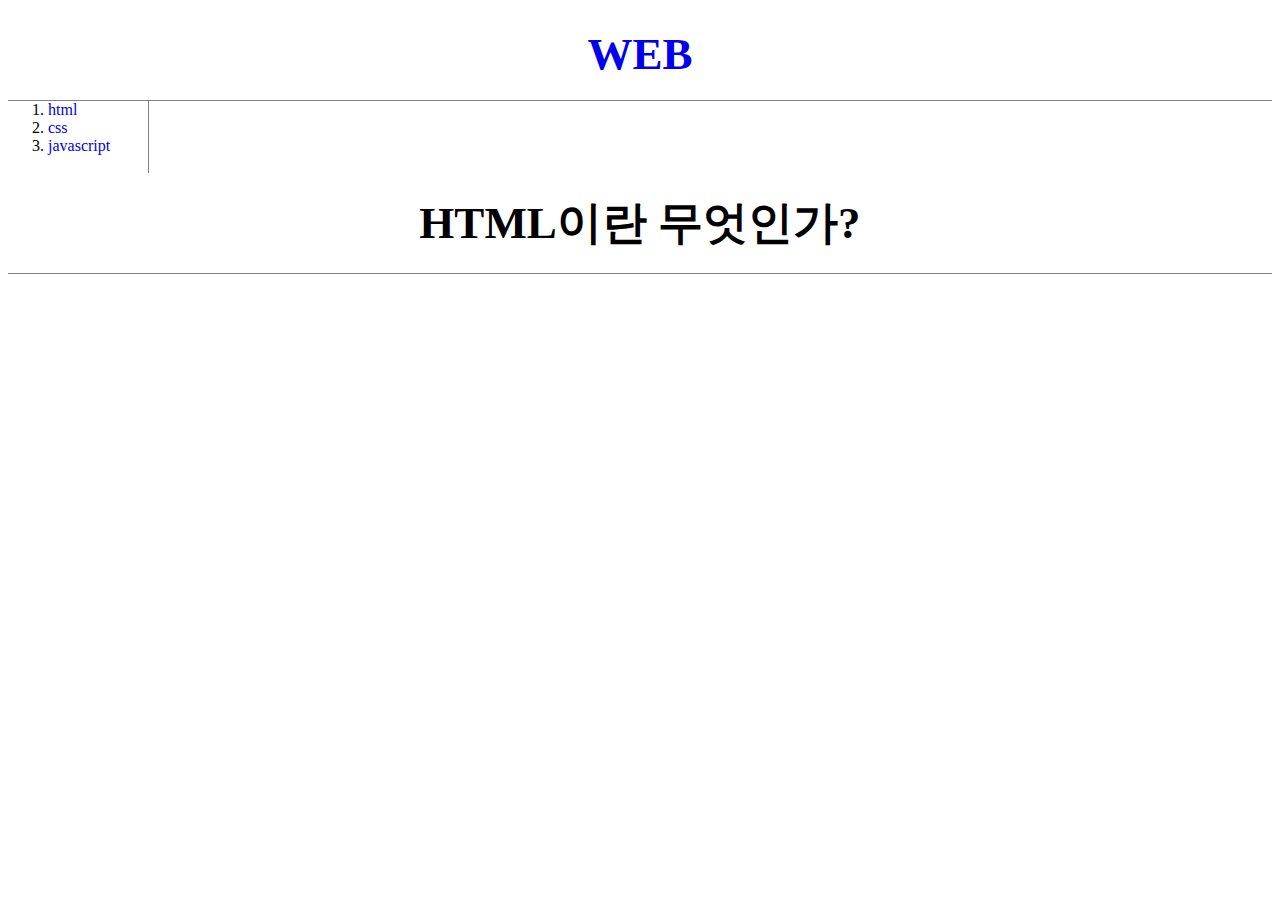
<file: index.html>
<!doctype html>
<html>
  <head>
    <title>WEB1 - html</title>
    <meta charset="utf-8">
    <link rel="stylesheet" href="style.css">
  </head>

  <body>
    <h1><a href="index.html">WEB</a></h1>
    <ol>
      <li><a href="1.html">html</a></li>
      <li><a href="2.html">css</a></li>
      <li><a href="3.html">javascript</a></li><br>
    </ol>
    <h1>HTML이란 무엇인가?</h1><br>
  </body>
</html>
</file>
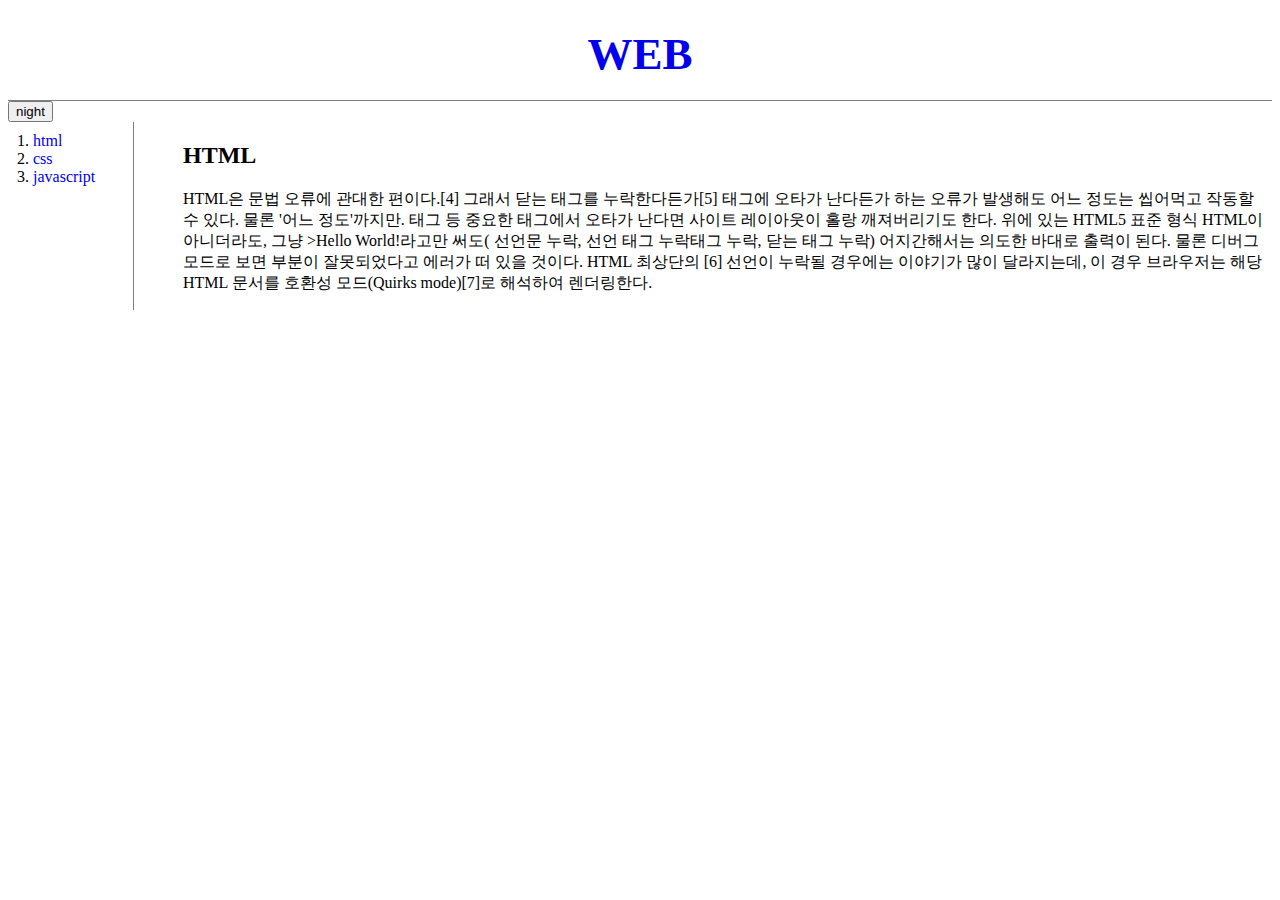
<file: 1.html>
<!doctype html>
<html>
  <head>
    <title>WEB1 - html</title>
    <meta charset="utf-8">
    <link rel="stylesheet" href="style.css">
    <script
    src="colors.js">
    </script>
  </head>
  <body >
    <h1><a href="index.html">WEB</a></h1>
      <input type="button" value="night" onclick="button(this);">
    <div id="grid">
      <ol >
        <li><a href="1.html">html</a></li>
        <li><a href="2.html" >css</a></li>
        <li><a href="3.html">javascript</a></li><br>
      </ol>
      <div id = "article">
        <h2>HTML</h2>
        <p>
          HTML은 문법 오류에 관대한 편이다.[4] 그래서 닫는 태그를 누락한다든가[5]
          태그에 오타가 난다든가 하는 오류가 발생해도 어느 정도는 씹어먹고 작동할 수 있다.
          물론 '어느 정도'까지만.  태그 등 중요한 태그에서 오타가 난다면 사이트
          레이아웃이 홀랑 깨져버리기도 한다. 위에 있는 HTML5 표준 형식 HTML이
          아니더라도, 그냥 >Hello World!라고만 써도(<!DOCTYPE> 선언문 누락,
           선언 태그 누락태그 누락, 닫는 태그  누락)
          어지간해서는 의도한 바대로 출력이 된다. 물론 디버그 모드로 보면
          부분이 잘못되었다고 에러가 떠 있을 것이다. HTML 최상단의 <!DOCTYPE>[6]
          선언이 누락될 경우에는 이야기가 많이 달라지는데, 이 경우 브라우저는 해당
          HTML 문서를 호환성 모드(Quirks mode)[7]로 해석하여 렌더링한다.
        </p>
      </div>
    </div>
  </body>
</html>
</file>
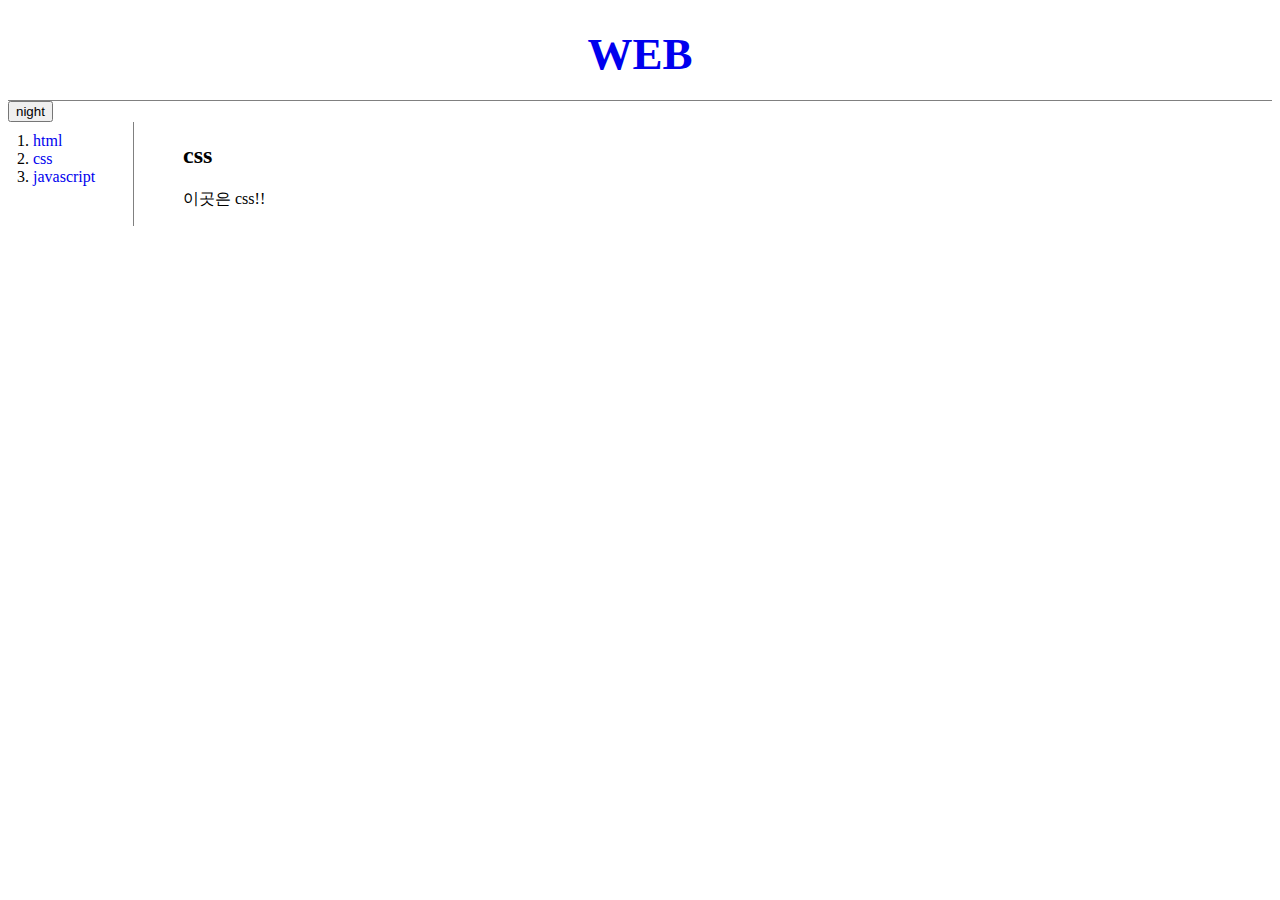
<file: 2.html>
<!doctype html>
<html>
  <head>
    <title>WEB1 - html</title>
    <meta charset="utf-8">
  <link rel="stylesheet" href="style.css">
  <script
  src="colors.js">
  </script>
  </head>
  <body>
    <h1><a href="index.html">WEB</a></h1>
    <input type="button" value="night" onclick="button(this);">
    <div id="grid">
      <ol>
        <li><a href="1.html">html</a></li>
        <li><a href="2.html" >css</a></li>
        <li><a href="3.html">javascript</a></li><br>
      </ol>
      <div id = "article">
        <h2>css</h2>
        <p>
          이곳은 css!!
        </p>
      </div>
    </div>
  </body>
</html>
</file>
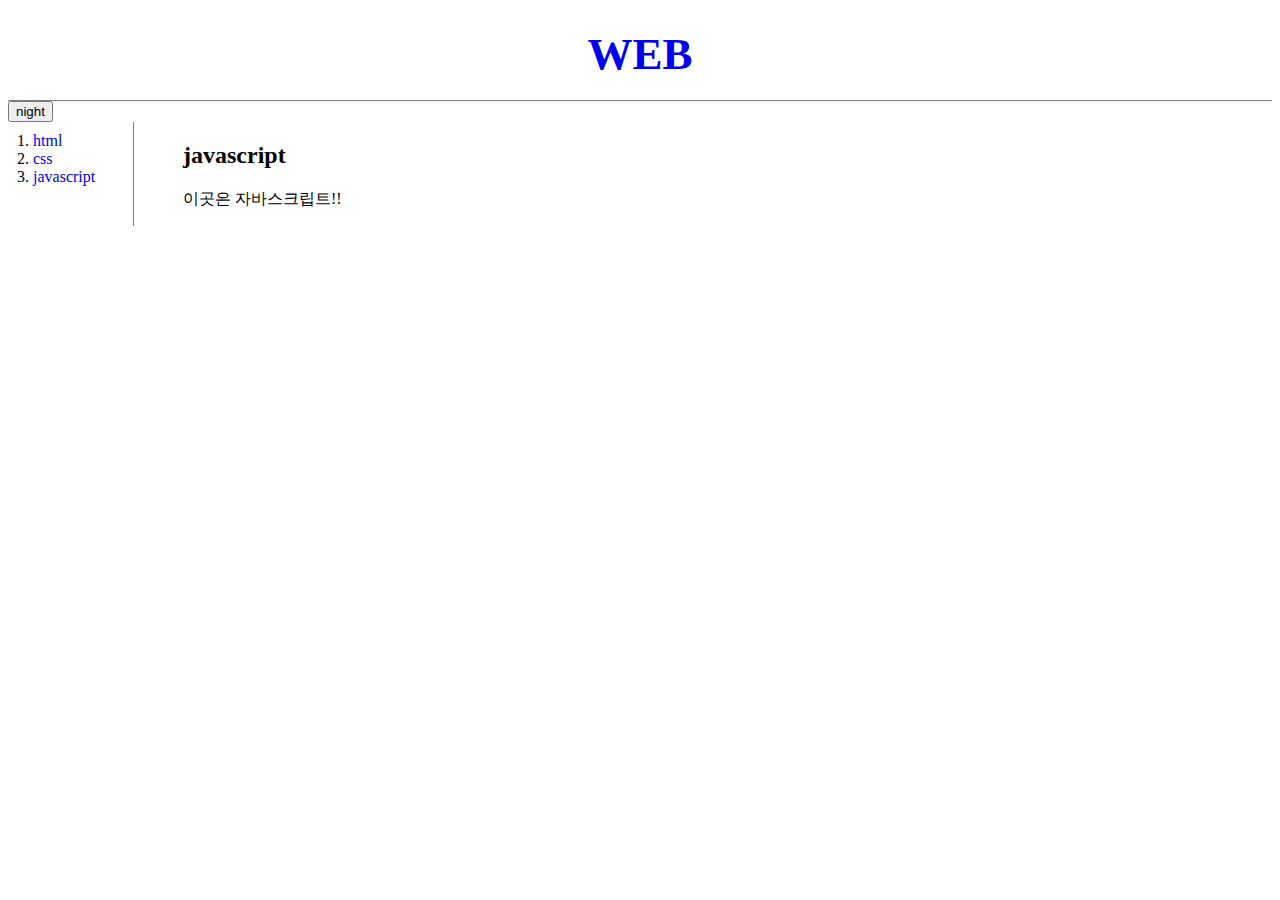
<file: 3.html>
<!doctype html>
<html>
  <head>
    <title>WEB1 - html</title>
    <meta charset="utf-8">
  <link rel="stylesheet" href="style.css">
  <script
  src="colors.js">
  </script>
  </head>
  <body>
    <h1><a href="index.html">WEB</a></h1>
    <input type="button" value="night" onclick="button(this);">
    <div id="grid">
      <ol>
        <li><a href="1.html">html</a></li>
        <li><a href="2.html" >css</a></li>
        <li><a href="3.html">javascript</a></li><br>
      </ol>
      <div id = "article">
        <h2>javascript</h2>
        <p>
          이곳은 자바스크립트!!
        </p>
      </div>
    </div>
  </body>
</html>
</file>
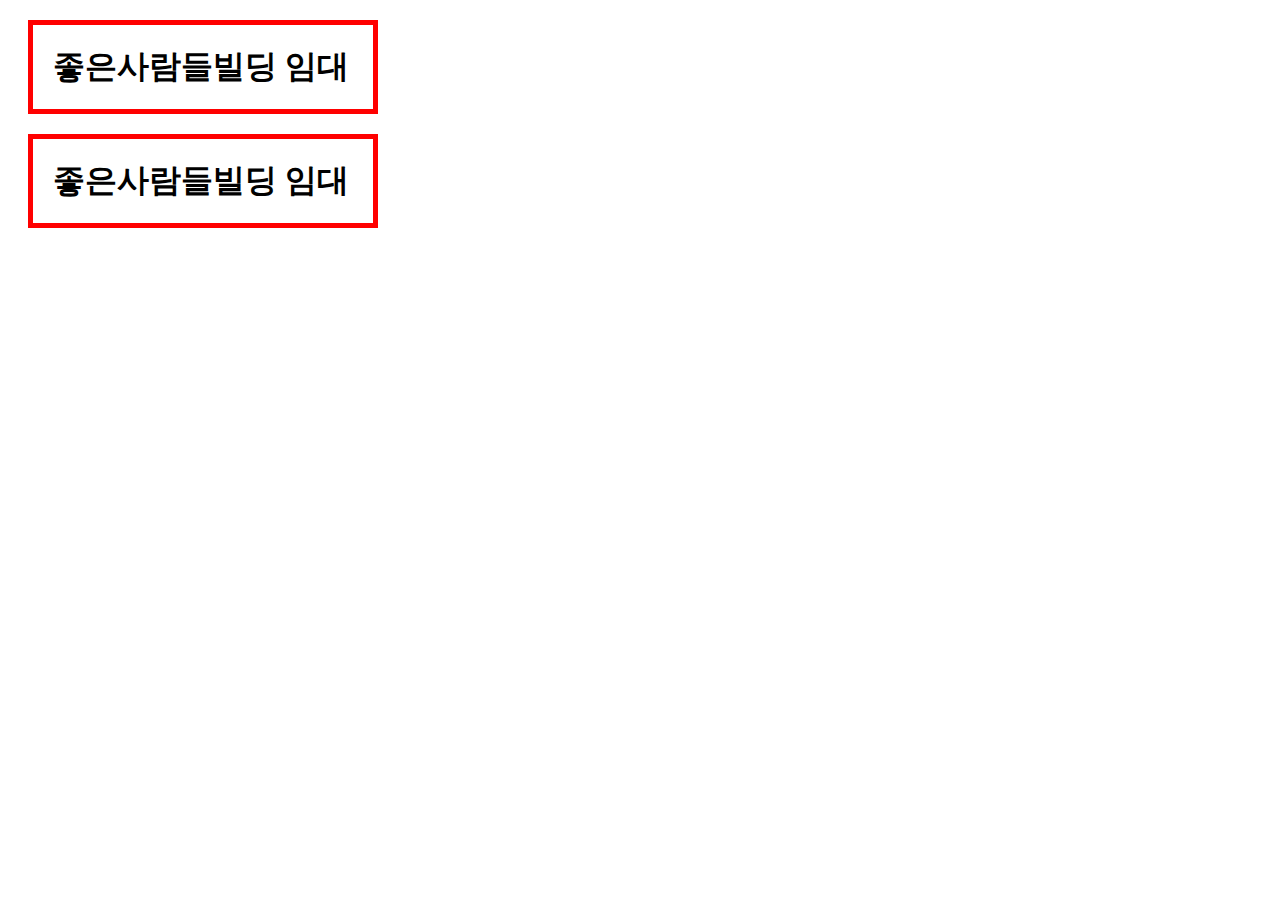
<file: box.html>
<!doctype html>
<html>
  <head>
    <title>WEB1 - html</title>
    <meta charset="utf-8">
    <style>
      h1{
        border:5px solid red;
        padding:20px;
        margin:20px;
        width:300px;
      }
    </style>
  </head>
  <body>
    <h1>좋은사람들빌딩 임대</h1>
    <h1>좋은사람들빌딩 임대</h1>
  </body>
</html>
</file>
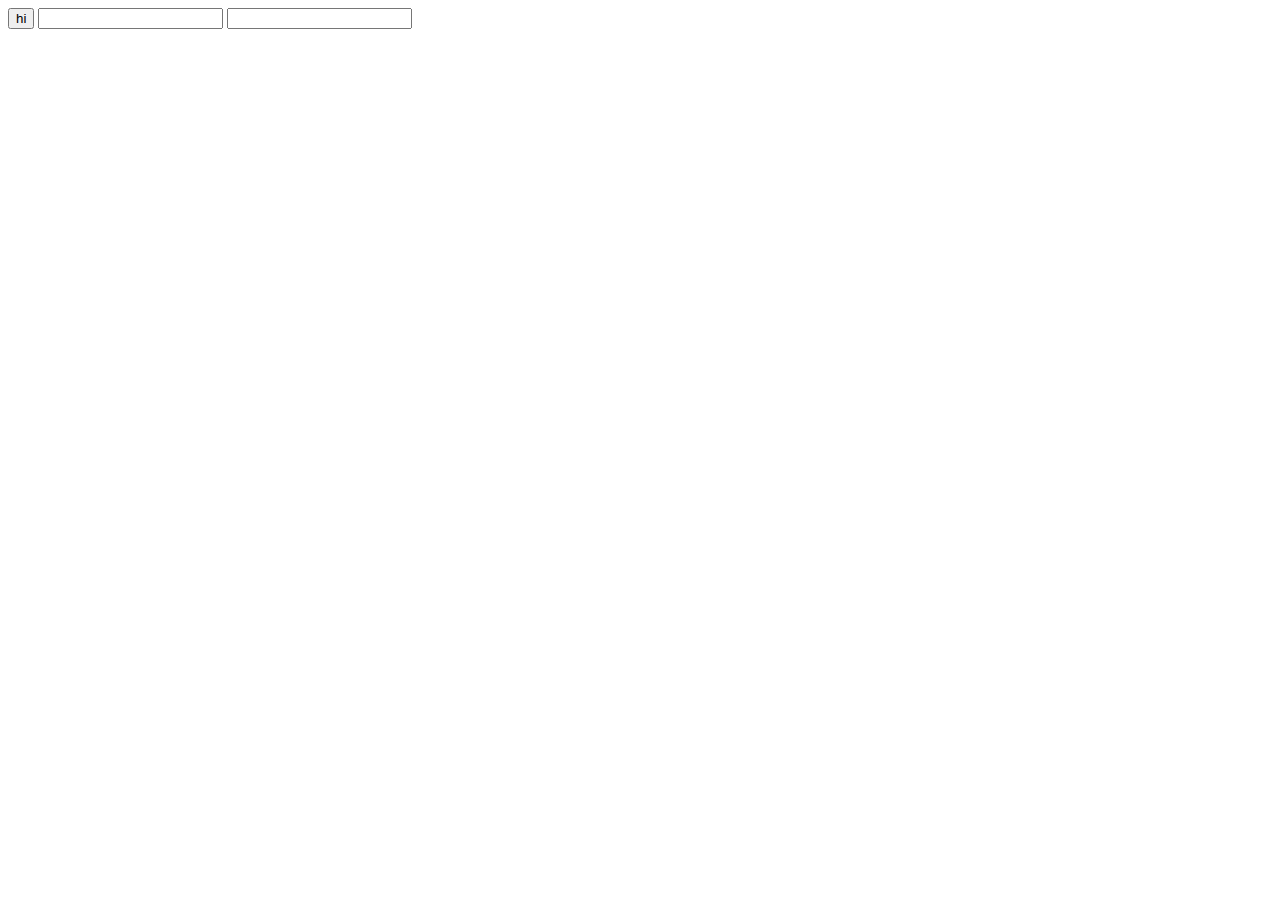
<file: ex1.html>
<!doctype html>
<html>
  <head>
    <title></title>
    <meta charset="utf-8">
  </head>
  <body>
    <input type="button" value="hi" onclick="alert('hi')">
    <input type="text" onchange="alert('changed')">
    <input type="text" onkeydown="alert('key down')">
  </body>
</html>
</file>
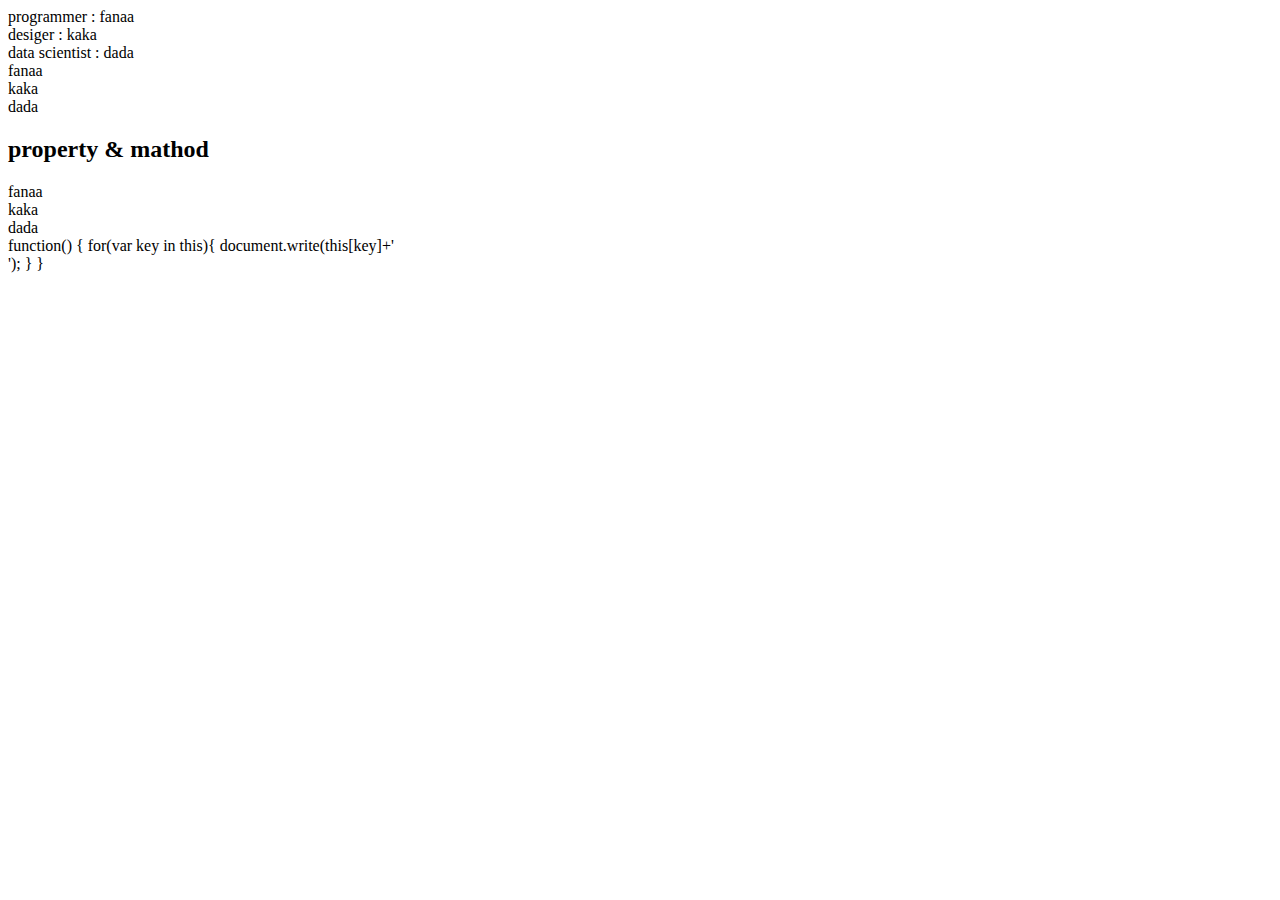
<file: ex10.html>
<!doctype html>
<html>
  <head>
    <title></title>
    <meta charset="utf-8">
  </head>
  <body>
    <script>
      var arr = {
        "programmer":"fanaa",
        "designer":"kaka"
      };
      document.write("programmer : " + arr.programmer+'<br>');
      document.write("desiger : " + arr.designer+'<br>');
      arr["data scientist"] = "dada";
      document.write("data scientist : " + arr["data scientist"]+'<br>');
    </script>
    <script>
      for(var key in arr){
        document.write(arr[key]+'<br>');
      }
    </script>
    <h2>property & mathod</h2>
    <script>
      arr.showALL = function() {
        for(var key in this){
          document.write(this[key]+'<br>');
        }
      }
      arr.showALL();
    </script>
  </body>
</html>
</file>
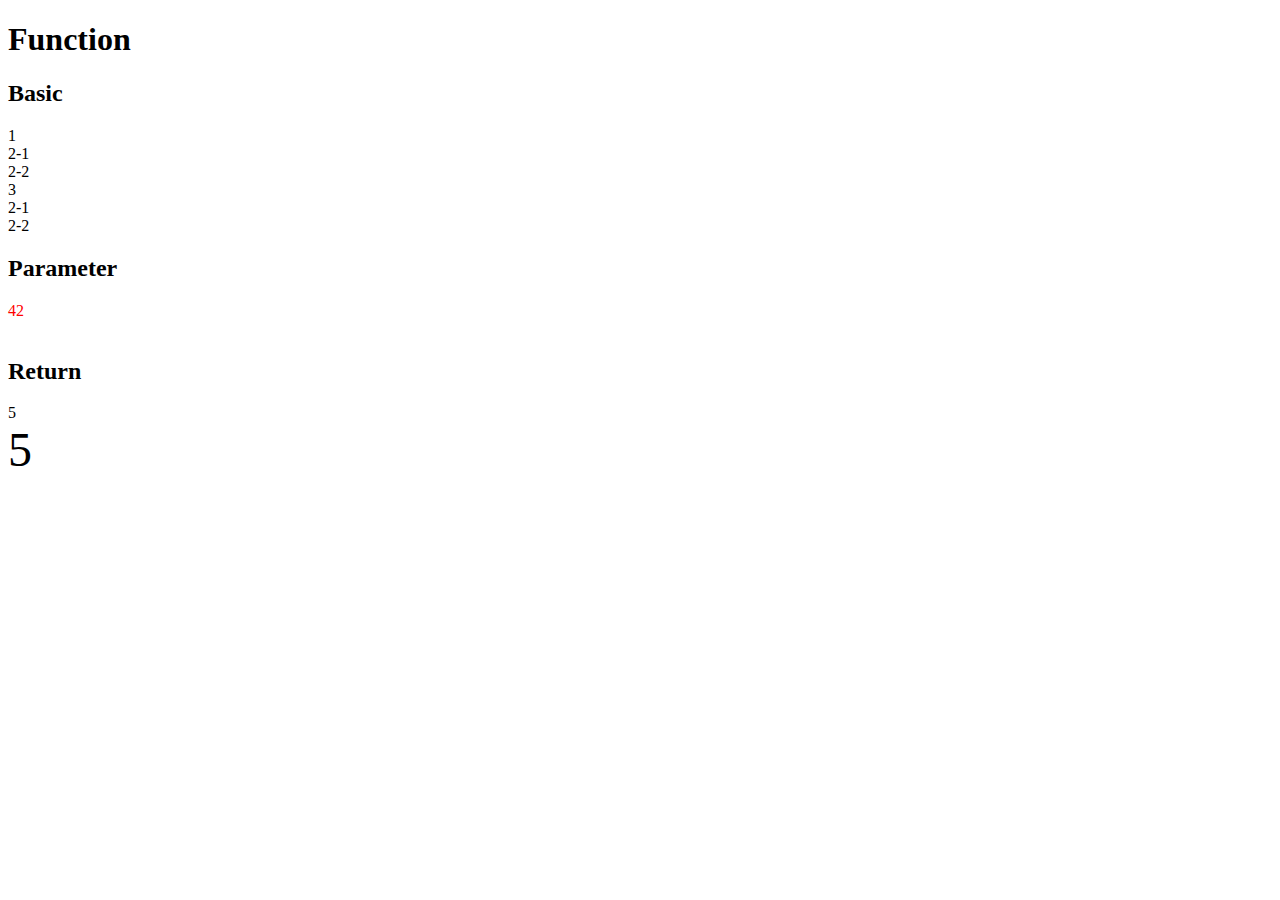
<file: ex9.html>
<!doctype html>
<html>
  <head>
    <meta charset="utf-8">
  </head>
  <body>
    <h1>Function</h1>
    <h2>Basic</h2>
    <u1>
      <script>
      function two(){
        document.write('<li>2-1</li>');
        document.write('<li>2-2</li>');
      }
      document.write('<li>1</li>');
      two();
      document.write('<li>3</li>');
      two();
      </script>
    </u1>
    <h2>Parameter</h2>
    <script>
    function redplus(x,y){
    document.write('<div style="color:red">'+x+y+'</div><br>');
  }
  redplus(4,2);
    </script>
    <h2>Return</h2>
    <script>
      function sum2(x,y){
        return x+y;
      }
      document.write(sum2(2,3)+'<br>');
      document.write('<div style="font-size:3rem;">'+sum2(2,3))

    </script>
  </body>
</html>
</file>
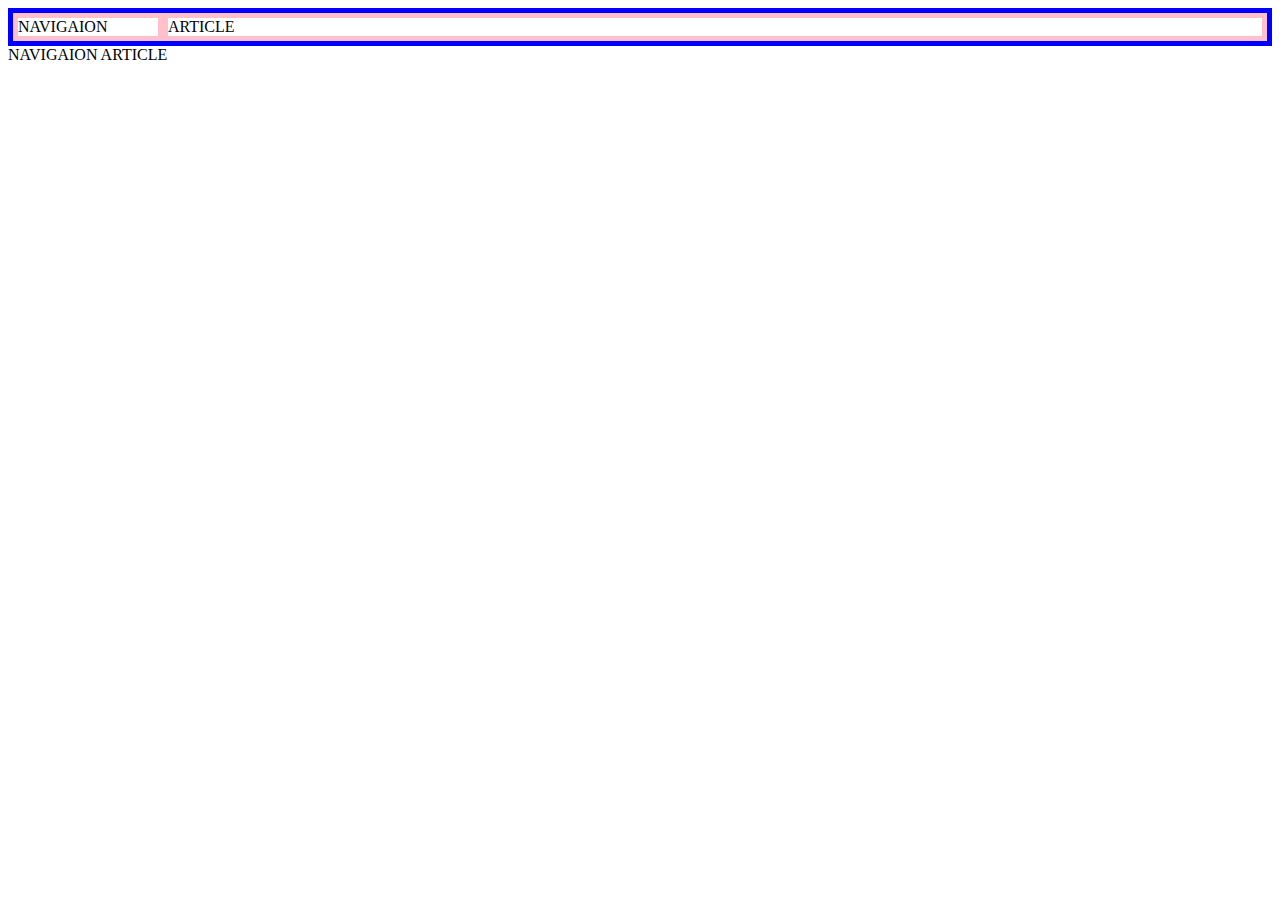
<file: grid.html>
<!doctype html>
<html>
  <head>
    <meta charset="utf-8">
    <style>
    #grid{
      border:5px solid blue;
      display:grid;
      grid-template-columns: 150px 1fr;
    }
    div{
      border:5px solid pink;
    }
    </style>
  </head>
  <body>
    <div id="grid">
      <div>NAVIGAION</div>
      <div>ARTICLE</div>
    </div>
    <span>NAVIGAION</span> <span>ARTICLE</span>
  </body>
</html>
</file>
<file: style.css>
a {
  text-decoration: none;
}
h1 {
  font-size:45px;
  text-align: center;
  border-bottom:1px solid gray;
  margin:0;
  padding:20px;
}
ol{
  border-right:1px solid gray;
  width:100px;
  margin:0;
}
#grid ol{
  padding-top: 10px;
  padding-left: 25px;
}
#grid{
  display: grid;
  grid-template-columns: 150px 1fr;
}
#grid #article{
  padding-left:25px;
}
@media(max-width:600px){
  #grid{
    display: block;
  }
  ol{
    border-right:none;
  }
  h1{
    border-bottom:none;
  }
}
</file>
